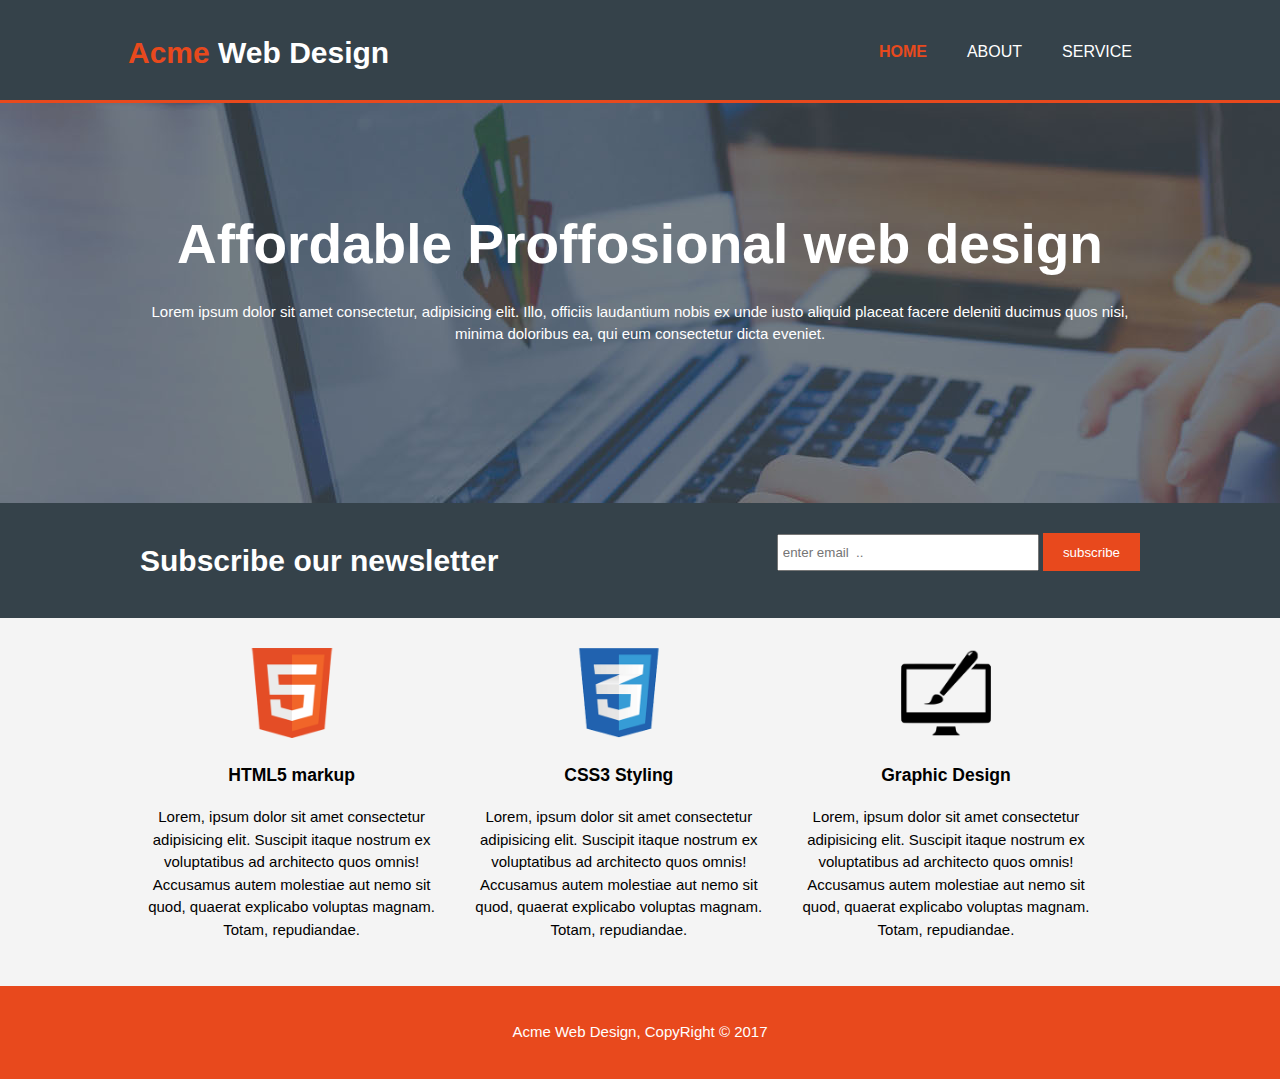
<file: index.html>
<!DOCTYPE html>
<html lang="en">
<head>
    <meta charset="UTF-8">
    <meta name="viewport" content="width=device-width, initial-scale=1.0">
    <title>Acme web design</title>
    <link rel="stylesheet" type="text/css" href="./css/style.css">
</head>
<body>
    <header>
        <div class="container">
            <div id="branding">
                <h1>
                    <span class="highlight">Acme</span> Web Design
                </h1>
            </div>
            <nav>
                <ul>
                    <li class="current"><a href="home.html">Home</a></li>
                    <li><a href="about.html">About</a></li>
                    <li> <a href="service.html">Service</a></li>    
                </ul>
            </nav>
        </div>
</header>
    <section id="showcase">
        <div class="container">
            <h1>
                Affordable Proffosional web design
            </h1>
            <p>
                Lorem ipsum dolor sit amet consectetur, adipisicing elit. Illo, officiis laudantium nobis ex unde iusto aliquid placeat facere deleniti ducimus quos nisi, minima doloribus ea, qui eum consectetur dicta eveniet.
            </p>
        </div>
    </section>
    <section id="newsletter">
        <div class="container">
            <h1>
                Subscribe our newsletter
            </h1>
            <form>
                <input type="email" name="email" placeholder="enter email  ..">
                <button type="submit" class="button_1">subscribe</button>
            </form>
        </div>
    </section>
    <section id="boxes">
        <div class="container">
            <div class="box">
                <img src="./images/logo_html.png">
                <h3>HTML5 markup</h3>
                <p>
                    Lorem, ipsum dolor sit amet consectetur adipisicing elit. Suscipit itaque nostrum ex voluptatibus ad architecto quos omnis! Accusamus autem molestiae aut nemo sit quod, quaerat explicabo voluptas magnam. Totam, repudiandae.
                </p>
            </div>
            <div class="box">
                <img src="./images/logo_css.png">
                <h3>CSS3 Styling</h3>
                <p>
                    Lorem, ipsum dolor sit amet consectetur adipisicing elit. Suscipit itaque nostrum ex voluptatibus ad architecto quos omnis! Accusamus autem molestiae aut nemo sit quod, quaerat explicabo voluptas magnam. Totam, repudiandae.
                </p>
            </div>
            <div class="box">
                <img src="./images/logo_brush.png">
                <h3>Graphic Design</h3>
                <p>
                    Lorem, ipsum dolor sit amet consectetur adipisicing elit. Suscipit itaque nostrum ex voluptatibus ad architecto quos omnis! Accusamus autem molestiae aut nemo sit quod, quaerat explicabo voluptas magnam. Totam, repudiandae.
                </p>
            </div>
        </div>
    </section>
    <footer>
        <p>Acme Web Design, CopyRight &copy; 2017 </p>
    </footer>
</body>
</html>
</file>
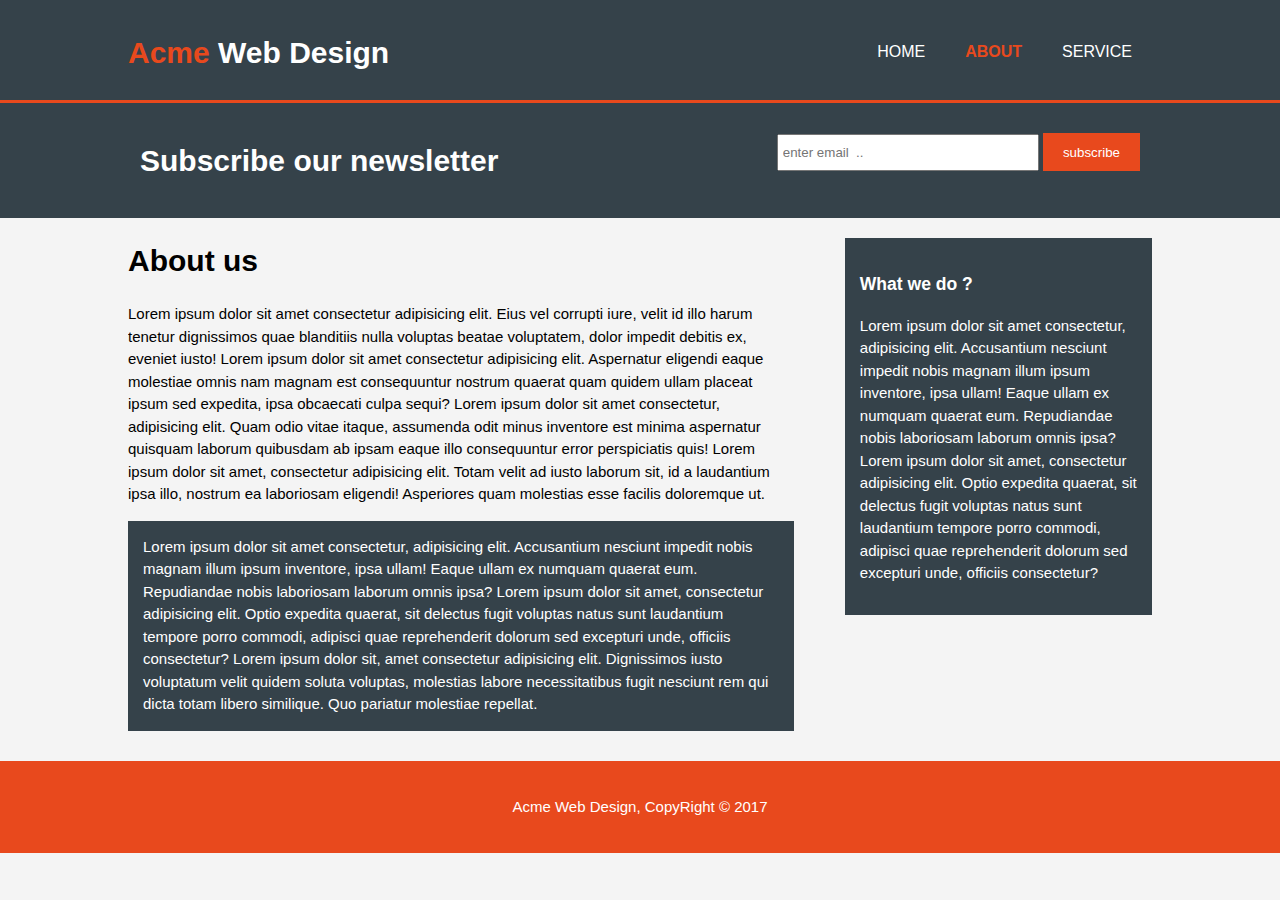
<file: about.html>
<!DOCTYPE html>
<html lang="en">
<head>
    <meta charset="UTF-8">
    <meta name="viewport" content="width=device-width, initial-scale=1.0">
    <title>Acme web design</title>
    <link rel="stylesheet" type="text/css" href="./css/style.css">
</head>
<body>
    <header>
        <div class="container">
            <div id="branding">
                <h1>
                    <span class="highlight">Acme</span> Web Design
                </h1>
            </div>
            <nav>
                <ul>
                    <li><a href="index.html">Home</a></li>
                    <li class="current"><a href="about.html">About</a></li>
                    <li> <a href="service.html">Service</a></li>    
                </ul>
            </nav>
        </div>
</header>
    <section id="newsletter">
        <div class="container">
            <h1>
                Subscribe our newsletter
            </h1>
            <form>
                <input type="email" name="email" placeholder="enter email  ..">
                <button type="submit" class="button_1">subscribe</button>
            </form>
        </div>
    </section>
    <section id="main">
        <div class="container">
            <article id="main-col">
                <h1 class="page-title">
                    About us
                </h1>
                <p>
                    Lorem ipsum dolor sit amet consectetur adipisicing elit. Eius vel corrupti iure, velit id illo harum tenetur dignissimos quae blanditiis nulla voluptas beatae voluptatem, dolor impedit debitis ex, eveniet iusto!
                    Lorem ipsum dolor sit amet consectetur adipisicing elit. Aspernatur eligendi eaque molestiae omnis nam magnam est consequuntur nostrum quaerat quam quidem ullam placeat ipsum sed expedita, ipsa obcaecati culpa sequi?
                    Lorem ipsum dolor sit amet consectetur, adipisicing elit. Quam odio vitae itaque, assumenda odit minus inventore est minima aspernatur quisquam laborum quibusdam ab ipsam eaque illo consequuntur error perspiciatis quis!
                    Lorem ipsum dolor sit amet, consectetur adipisicing elit. Totam velit ad iusto laborum sit, id a laudantium ipsa illo, nostrum ea laboriosam eligendi! Asperiores quam molestias esse facilis doloremque ut.
                </p>
                <p class="dark">
                    Lorem ipsum dolor sit amet consectetur, adipisicing elit. Accusantium nesciunt impedit nobis magnam illum ipsum inventore, ipsa ullam! Eaque ullam ex numquam quaerat eum. Repudiandae nobis laboriosam laborum omnis ipsa?
                    Lorem ipsum dolor sit amet, consectetur adipisicing elit. Optio expedita quaerat, sit delectus fugit voluptas natus sunt laudantium tempore porro commodi, adipisci quae reprehenderit dolorum sed excepturi unde, officiis consectetur?
                    Lorem ipsum dolor sit, amet consectetur adipisicing elit. Dignissimos iusto voluptatum velit quidem soluta voluptas, molestias labore necessitatibus fugit nesciunt rem qui dicta totam libero similique. Quo pariatur molestiae repellat.
                </p>    
            </article>
            <aside id="sidebar">
                <div class="dark">
                <h3>What we do ?</h3>
                <p>  Lorem ipsum dolor sit amet consectetur, adipisicing elit. Accusantium nesciunt impedit nobis magnam illum ipsum inventore, ipsa ullam! Eaque ullam ex numquam quaerat eum. Repudiandae nobis laboriosam laborum omnis ipsa?
                    Lorem ipsum dolor sit amet, consectetur adipisicing elit. Optio expedita quaerat, sit delectus fugit voluptas natus sunt laudantium tempore porro commodi, adipisci quae reprehenderit dolorum sed excepturi unde, officiis consectetur?
                  </p>
                </div>
            </aside>
        </div>
    </section>    
    
    

    
    <footer>
        <p>Acme Web Design, CopyRight &copy; 2017 </p>
    </footer>
</body>
</html>
</file>
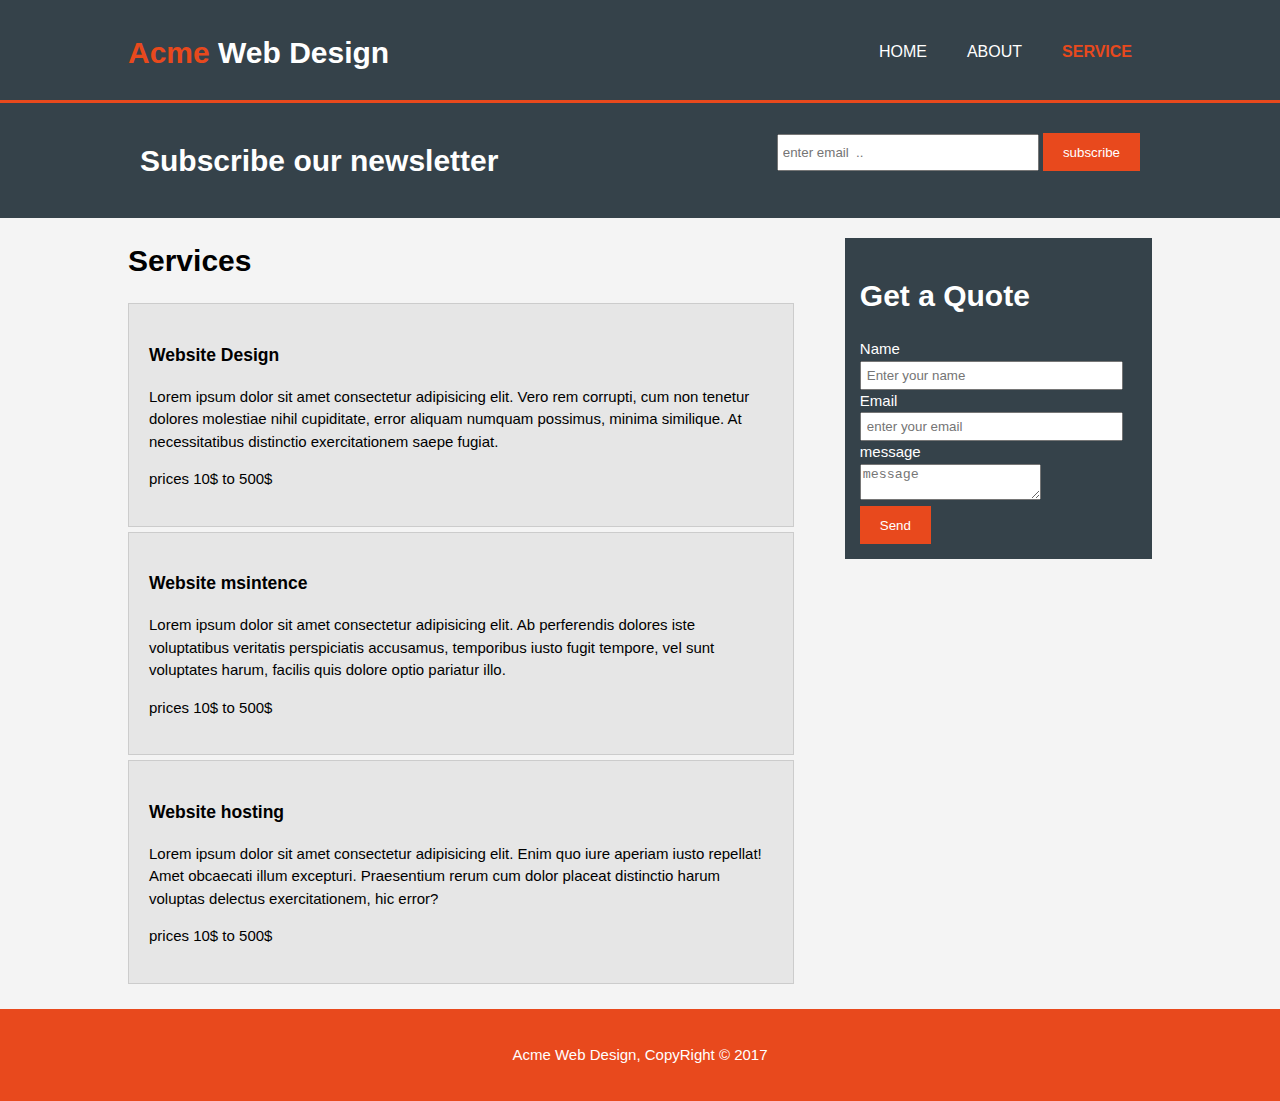
<file: service.html>
<!DOCTYPE html>
<html lang="en">
<head>
    <meta charset="UTF-8">
    <meta name="viewport" content="width=device-width, initial-scale=1.0">
    <title>Acme web design</title>
    <link rel="stylesheet" type="text/css" href="./css/style.css">
</head>
<body>
    <header>
        <div class="container">
            <div id="branding">
                <h1>
                    <span class="highlight">Acme</span> Web Design
                </h1>
            </div>
            <nav>
                <ul>
                    <li><a href="index.html">Home</a></li>
                    <li><a href="about.html">About</a></li>
                    <li class="current"> <a href="service.html">Service</a></li>    
                </ul>
            </nav>
        </div>
</header>
    <section id="newsletter">
        <div class="container">
            <h1>
                Subscribe our newsletter
            </h1>
            <form>
                <input type="email" name="email" placeholder="enter email  ..">
                <button type="submit" class="button_1">subscribe</button>
            </form>
        </div>
    </section>
    <section id="main">
        <div class="container">
            <article id="main-col">
                <h1 class="page-title">
                    Services
                </h1>
                <ul id="services">
                    <li>
                    <h3>Website Design</h3>
                    <p>Lorem ipsum dolor sit amet consectetur adipisicing elit. Vero rem corrupti, cum non tenetur dolores molestiae nihil cupiditate, error aliquam numquam possimus, minima similique.
                    At necessitatibus distinctio exercitationem saepe fugiat.</p>
                    <p>prices 10$ to 500$</p>
                </li>
                    <li>
                        <h3>Website msintence</h3>
                        <p>
                            Lorem ipsum dolor sit amet consectetur adipisicing elit. Ab perferendis dolores iste voluptatibus veritatis perspiciatis accusamus, temporibus iusto fugit tempore, vel sunt voluptates harum, 
                            facilis quis dolore optio pariatur illo.
                        </p> 
                        <p>prices 10$ to 500$</p>
                    </li>
                    <li>
                        <h3>Website hosting</h3>
                        <p>Lorem ipsum dolor sit amet consectetur adipisicing elit. Enim quo iure aperiam iusto repellat! Amet obcaecati illum excepturi. Praesentium rerum cum dolor placeat distinctio harum 
                            voluptas delectus exercitationem, hic error?</p>
                            <p>prices 10$ to 500$</p>
                        </li>
                    </ul>
            </article>
            <aside id="sidebar">
                <div class="dark">
                <h1>Get a Quote</h1>
                <form class="quote">
                    <div>
                        <label for="username">Name</label><br>
                        <input type="text" placeholder="Enter your name" name="username" id="username">
                    </div>
                    <div>
                        <label for="email">Email</label><br>
                        <input type="email" placeholder="enter your email" name="email" id="email">
                    </div>
                    <div>
                        <label for="message">message</label><br>
                        <textarea type="text" placeholder="message"></textarea>
                    </div>
                    <div>
                        <button class="button_1" type="submit"> Send</button>
                    </div>
                </form>
                </div>
            </aside>
        </div>
    </section>    
        
    <footer>
        <p>Acme Web Design, CopyRight &copy; 2017 </p>
    </footer>
</body>
</html>
</file>
<file: css/style.css>
body{
 /*font-family: Arial, Helvetica, sans-serif;//
    //font-size: 15px;//
    //line-height: 1.5;*/
    font: 15px/1.5 arial ,helvetica,sans-serif;
    padding: 0;
    margin: 0;
    background-color: #f4f4f4;
}
.container{
    width: 80%;
    margin: auto;
    overflow: hidden;
}
header{
    background: #35424a;
    color: #ffffff;
    padding-top:30px;
    min-height: 70px;
    border-bottom: #e8491d 3px solid;
}
header a {
    color: #ffffff;
    text-decoration: none;
    text-transform: uppercase;
    font-size: 16px;
}
ul{
    margin: 0;
    padding: 0;
}
header li 
{
    float: left;
       display: inline;
    padding:  0 20px 0 20px;
}
header #branding{
    float: left;
}
header #branding h1{
    margin: 0;
}
header nav{
    float: right;
    margin-top: 10px;
}
header .highlight, header .current a {
   color: #e8491d;
   font-weight: bold; 
}
header a:hover{
    color: #cccccc;
    font-weight: bold;
}

#showcase {
    min-height: 400px;
    background:url('../images/showcase.jpg') no-repeat 0 -400px;
    text-align: center;
    color: #ffffff;
}
#showcase h1{
    margin-top: 100px;
    font-size: 55px;
    margin-bottom: 10px;
}
#newsletter{
    padding: 15px;
    color: #ffffff;
    background: #35424a;
}
#newsletter h1 {
    float: left;
}
#newsletter form {
    float: right;
    margin-top: 15px;
}
#newsletter input[type="email"]
{
    padding: 4px;
    height: 25px;
    width: 250px;
}
.button_1{
    height: 38px;
    background: #e8491d;
    border: 0;
    color: #ffffff;
    padding-left: 20px;
    padding-right: 20px;
}
#boxes {
    margin-top: 20px;
}
#boxes .box
{
    float: left;
    text-align: center;
    width: 30%;
    padding: 10px;
}
#boxes .box img{
    width: 90px;
}
footer 
{
    margin-top: 20px;
    padding: 20px;
    color: #ffffff;
    background-color: #e8491d;
    text-align: center;
}
aside#sidebar{
    float: right;
    width: 30%;
    margin-top: 10px;
}
aside#sidebar .quote input,aside#sidebar .quote input{
    width: 90%;
    padding: 5px;
}
article#main-col{
    float: left;
    width: 65%;
}
.dark {
    padding: 15px;
    background: #35424a;
    color: #ffffff;
    margin-top: 10px;
    margin-bottom: 10px;
}
/*services*/
ul#services li{
    list-style: none;
    padding: 20px;
    border: #cccccc solid 1px;
    margin-bottom: 5px;
    background: #e6e6e6;
}
/* media queries */
@media(max-width:768px)
{
    
}
</file>
